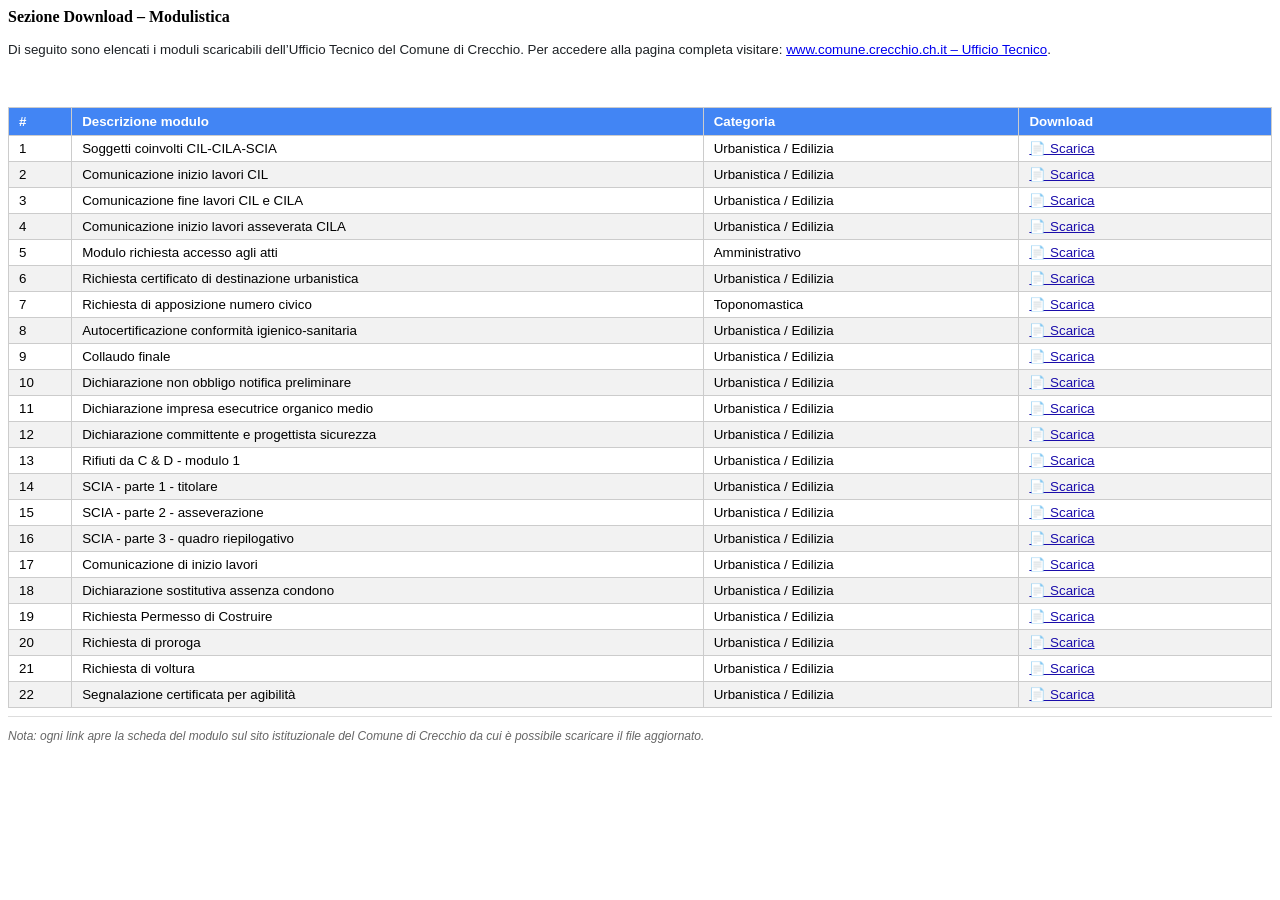
<file: resources/html_sidebar_content/05_GEOPACKAGE.htm>
<!-- S.I.T. - Comune di Crecchio -->
<html>
<head>
<meta charset="UTF-8">
<style>
/* Style Definitions */
table.MsoNormalTable
{mso-style-name:"Tabella normale";
mso-tstyle-rowband-size:0;
mso-tstyle-colband-size:0;
mso-style-noshow:yes;
mso-style-priority:99;
mso-style-parent:"";
mso-padding-alt:0cm 5.4pt 0cm 5.4pt;
mso-para-margin:0cm;
mso-pagination:widow-orphan;
font-size:12.0pt;
font-family:"Liberation Serif",serif;}
table.MsoTableGrid
{mso-style-name:"Griglia tabella";
mso-tstyle-rowband-size:0;
mso-tstyle-colband-size:0;
mso-style-priority:39;
mso-style-unhide:no;
border:solid windowtext 1.0pt;
mso-border-alt:solid windowtext .5pt;
mso-padding-alt:0cm 5.4pt 0cm 5.4pt;
mso-border-insideh:.5pt solid windowtext;
mso-border-insidev:.5pt solid windowtext;
mso-para-margin:0cm;
mso-pagination:widow-orphan;
font-size:12.0pt;
font-family:"Liberation Serif",serif;}
p.Standard, li.Standard, div.Standard
{mso-style-name:Standard;
mso-style-unhide:no;
mso-style-qformat:yes;
mso-style-parent:"";
margin-top:0cm;
margin-right:0cm;
margin-bottom:10.0pt;
margin-left:0cm;
line-height:115%;
mso-pagination:widow-orphan;
font-size:11.0pt;
font-family:"Calibri",sans-serif;}
table.download-table {
  border-collapse: collapse;
  width: 100%;
  font-family: Arial, sans-serif;
  font-size: 10pt;
}
table.download-table th {
  background-color: #4285f4;
  color: white;
  padding: 6px 10px;
  text-align: left;
  border: 1px solid #ccc;
}
table.download-table td {
  padding: 5px 10px;
  border: 1px solid #ccc;
  vertical-align: top;
}
table.download-table tr:nth-child(even) {
  background-color: #f2f2f2;
}
table.download-table a {
  color: #1a0dab;
}
</style>
</head>
<body lang="IT" style="overflow-x: hidden;">

<div class="WordSection1">

<p class="MsoNormal"><strong>Sezione Download &ndash; Modulistica</strong></p>
<p class="MsoNormal" style="font-family: Arial, sans-serif; font-size: 10pt; color: rgb(28,32,36);">
  Di seguito sono elencati i moduli scaricabili dell&rsquo;Ufficio Tecnico del Comune di Crecchio. Per accedere alla pagina completa visitare:
  <a href="https://www.comune.crecchio.ch.it/EG0/EGSCHTST45.HBL?e1276&ARG=2" target="_blank" rel="noopener">www.comune.crecchio.ch.it &ndash; Ufficio Tecnico</a>.
</p>
<p class="MsoNormal">&nbsp;</p>

<table class="download-table">
  <thead>
    <tr>
      <th style="width:5%;">#</th>
      <th style="width:50%;">Descrizione modulo</th>
      <th style="width:25%;">Categoria</th>
      <th style="width:20%;">Download</th>
    </tr>
  </thead>
  <tbody>
    <tr>
      <td>1</td>
      <td>Soggetti coinvolti CIL-CILA-SCIA</td>
      <td>Urbanistica / Edilizia</td>
      <td><a href="https://www.comune.crecchio.ch.it/amministrazione/documenti_e_dati/modulistica/documento_4.html" target="_blank" rel="noopener">&#128196; Scarica</a></td>
    </tr>
    <tr>
      <td>2</td>
      <td>Comunicazione inizio lavori CIL</td>
      <td>Urbanistica / Edilizia</td>
      <td><a href="https://www.comune.crecchio.ch.it/amministrazione/documenti_e_dati/modulistica/documento_5.html" target="_blank" rel="noopener">&#128196; Scarica</a></td>
    </tr>
    <tr>
      <td>3</td>
      <td>Comunicazione fine lavori CIL e CILA</td>
      <td>Urbanistica / Edilizia</td>
      <td><a href="https://www.comune.crecchio.ch.it/amministrazione/documenti_e_dati/modulistica/documento_6.html" target="_blank" rel="noopener">&#128196; Scarica</a></td>
    </tr>
    <tr>
      <td>4</td>
      <td>Comunicazione inizio lavori asseverata CILA</td>
      <td>Urbanistica / Edilizia</td>
      <td><a href="https://www.comune.crecchio.ch.it/amministrazione/documenti_e_dati/modulistica/documento_7.html" target="_blank" rel="noopener">&#128196; Scarica</a></td>
    </tr>
    <tr>
      <td>5</td>
      <td>Modulo richiesta accesso agli atti</td>
      <td>Amministrativo</td>
      <td><a href="https://www.comune.crecchio.ch.it/amministrazione/documenti_e_dati/modulistica/documento_9.html" target="_blank" rel="noopener">&#128196; Scarica</a></td>
    </tr>
    <tr>
      <td>6</td>
      <td>Richiesta certificato di destinazione urbanistica</td>
      <td>Urbanistica / Edilizia</td>
      <td><a href="https://www.comune.crecchio.ch.it/amministrazione/documenti_e_dati/modulistica/documento_14.html" target="_blank" rel="noopener">&#128196; Scarica</a></td>
    </tr>
    <tr>
      <td>7</td>
      <td>Richiesta di apposizione numero civico</td>
      <td>Toponomastica</td>
      <td><a href="https://www.comune.crecchio.ch.it/amministrazione/documenti_e_dati/modulistica/documento_15.html" target="_blank" rel="noopener">&#128196; Scarica</a></td>
    </tr>
    <tr>
      <td>8</td>
      <td>Autocertificazione conformit&agrave; igienico-sanitaria</td>
      <td>Urbanistica / Edilizia</td>
      <td><a href="https://www.comune.crecchio.ch.it/amministrazione/documenti_e_dati/modulistica/documento_16.html" target="_blank" rel="noopener">&#128196; Scarica</a></td>
    </tr>
    <tr>
      <td>9</td>
      <td>Collaudo finale</td>
      <td>Urbanistica / Edilizia</td>
      <td><a href="https://www.comune.crecchio.ch.it/amministrazione/documenti_e_dati/modulistica/documento_17.html" target="_blank" rel="noopener">&#128196; Scarica</a></td>
    </tr>
    <tr>
      <td>10</td>
      <td>Dichiarazione non obbligo notifica preliminare</td>
      <td>Urbanistica / Edilizia</td>
      <td><a href="https://www.comune.crecchio.ch.it/amministrazione/documenti_e_dati/modulistica/documento_18.html" target="_blank" rel="noopener">&#128196; Scarica</a></td>
    </tr>
    <tr>
      <td>11</td>
      <td>Dichiarazione impresa esecutrice organico medio</td>
      <td>Urbanistica / Edilizia</td>
      <td><a href="https://www.comune.crecchio.ch.it/amministrazione/documenti_e_dati/modulistica/documento_19.html" target="_blank" rel="noopener">&#128196; Scarica</a></td>
    </tr>
    <tr>
      <td>12</td>
      <td>Dichiarazione committente e progettista sicurezza</td>
      <td>Urbanistica / Edilizia</td>
      <td><a href="https://www.comune.crecchio.ch.it/amministrazione/documenti_e_dati/modulistica/documento_20.html" target="_blank" rel="noopener">&#128196; Scarica</a></td>
    </tr>
    <tr>
      <td>13</td>
      <td>Rifiuti da C &amp; D - modulo 1</td>
      <td>Urbanistica / Edilizia</td>
      <td><a href="https://www.comune.crecchio.ch.it/amministrazione/documenti_e_dati/modulistica/documento_22.html" target="_blank" rel="noopener">&#128196; Scarica</a></td>
    </tr>
    <tr>
      <td>14</td>
      <td>SCIA - parte 1 - titolare</td>
      <td>Urbanistica / Edilizia</td>
      <td><a href="https://www.comune.crecchio.ch.it/amministrazione/documenti_e_dati/modulistica/documento_23.html" target="_blank" rel="noopener">&#128196; Scarica</a></td>
    </tr>
    <tr>
      <td>15</td>
      <td>SCIA - parte 2 - asseverazione</td>
      <td>Urbanistica / Edilizia</td>
      <td><a href="https://www.comune.crecchio.ch.it/amministrazione/documenti_e_dati/modulistica/documento_24.html" target="_blank" rel="noopener">&#128196; Scarica</a></td>
    </tr>
    <tr>
      <td>16</td>
      <td>SCIA - parte 3 - quadro riepilogativo</td>
      <td>Urbanistica / Edilizia</td>
      <td><a href="https://www.comune.crecchio.ch.it/amministrazione/documenti_e_dati/modulistica/documento_25.html" target="_blank" rel="noopener">&#128196; Scarica</a></td>
    </tr>
    <tr>
      <td>17</td>
      <td>Comunicazione di inizio lavori</td>
      <td>Urbanistica / Edilizia</td>
      <td><a href="https://www.comune.crecchio.ch.it/amministrazione/documenti_e_dati/modulistica/documento_26.html" target="_blank" rel="noopener">&#128196; Scarica</a></td>
    </tr>
    <tr>
      <td>18</td>
      <td>Dichiarazione sostitutiva assenza condono</td>
      <td>Urbanistica / Edilizia</td>
      <td><a href="https://www.comune.crecchio.ch.it/amministrazione/documenti_e_dati/modulistica/documento_27.html" target="_blank" rel="noopener">&#128196; Scarica</a></td>
    </tr>
    <tr>
      <td>19</td>
      <td>Richiesta Permesso di Costruire</td>
      <td>Urbanistica / Edilizia</td>
      <td><a href="https://www.comune.crecchio.ch.it/amministrazione/documenti_e_dati/modulistica/documento_30.html" target="_blank" rel="noopener">&#128196; Scarica</a></td>
    </tr>
    <tr>
      <td>20</td>
      <td>Richiesta di proroga</td>
      <td>Urbanistica / Edilizia</td>
      <td><a href="https://www.comune.crecchio.ch.it/amministrazione/documenti_e_dati/modulistica/documento_31.html" target="_blank" rel="noopener">&#128196; Scarica</a></td>
    </tr>
    <tr>
      <td>21</td>
      <td>Richiesta di voltura</td>
      <td>Urbanistica / Edilizia</td>
      <td><a href="https://www.comune.crecchio.ch.it/amministrazione/documenti_e_dati/modulistica/documento_32.html" target="_blank" rel="noopener">&#128196; Scarica</a></td>
    </tr>
    <tr>
      <td>22</td>
      <td>Segnalazione certificata per agibilit&agrave;</td>
      <td>Urbanistica / Edilizia</td>
      <td><a href="https://www.comune.crecchio.ch.it/amministrazione/documenti_e_dati/modulistica/documento_33.html" target="_blank" rel="noopener">&#128196; Scarica</a></td>
    </tr>
  </tbody>
</table>

<hr style="border:none; border-top:1px solid #ddd; margin:8px 0 6px 0;">
<p class="MsoNormal" style="font-size: 9pt; color: #666; font-family: Arial, sans-serif;">
  <em>Nota: ogni link apre la scheda del modulo sul sito istituzionale del Comune di Crecchio da cui &egrave; possibile scaricare il file aggiornato.</em>
</p>

</div>

</body>
</html>
</file>
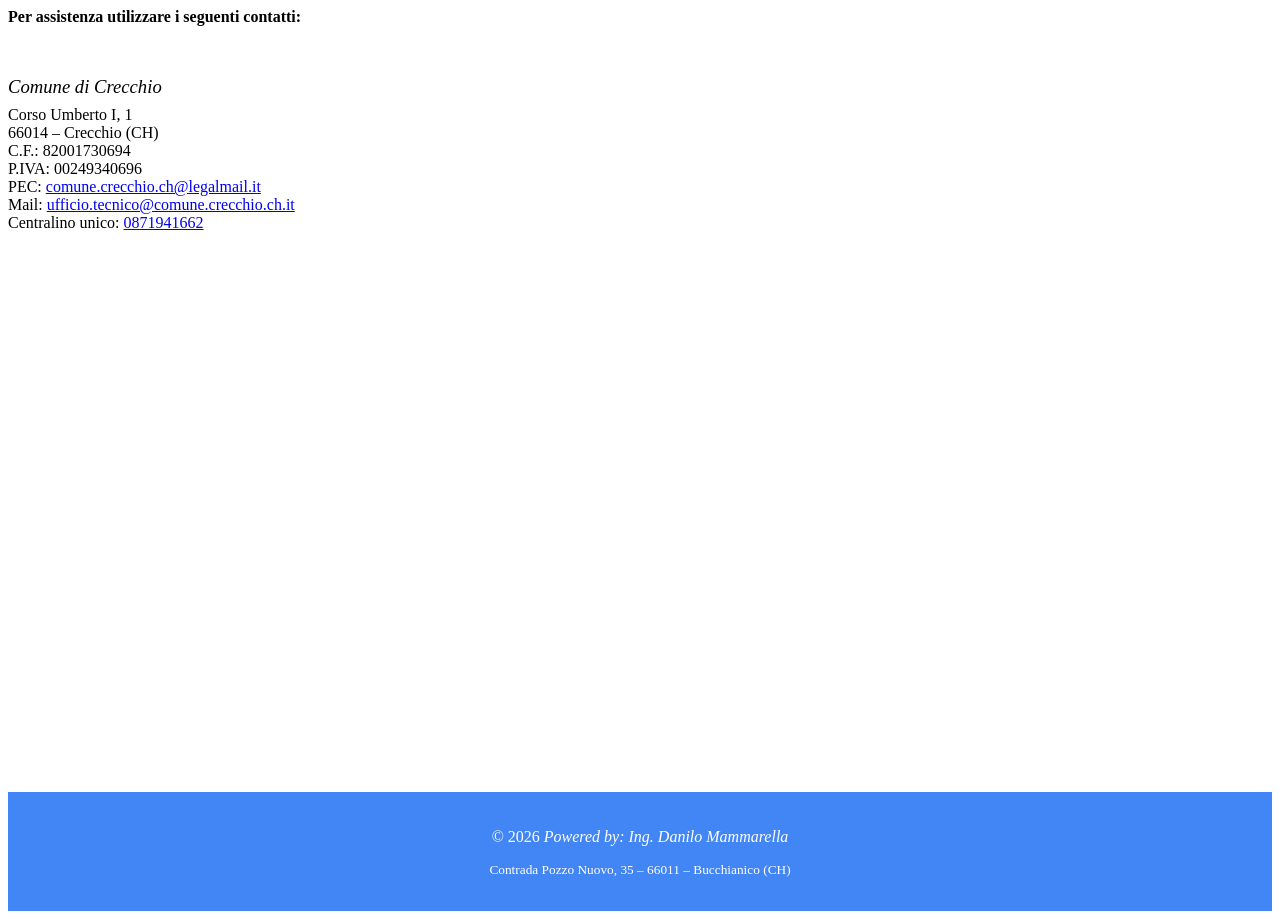
<file: resources/html_sidebar_content/06_INFO.htm>
<!-- S.I.T. - Comune di Crecchio -->
<html>
<head>
<meta charset="UTF-8">
<style>
/* Style Definitions */
table.MsoNormalTable
{mso-style-name:"Tabella normale";
mso-tstyle-rowband-size:0;
mso-tstyle-colband-size:0;
mso-style-noshow:yes;
mso-style-priority:99;
mso-style-parent:"";
mso-padding-alt:0cm 5.4pt 0cm 5.4pt;
mso-para-margin:0cm;
mso-pagination:widow-orphan;
font-size:12.0pt;
font-family:"Liberation Serif",serif;}
p.Standard, li.Standard, div.Standard
{mso-style-name:Standard;
mso-style-unhide:no;
mso-style-qformat:yes;
mso-style-parent:"";
margin-top:0cm;
margin-right:0cm;
margin-bottom:10.0pt;
margin-left:0cm;
line-height:115%;
mso-pagination:widow-orphan;
font-size:11.0pt;
font-family:"Calibri",sans-serif;}
</style>
</head>
<body lang="IT">

<div class="WordSection1">

<p class="MsoNormal"><strong>Per assistenza utilizzare i seguenti contatti:</strong></p>
<p class="MsoNormal">&nbsp;</p>

<p class="MsoNormal">
  <span style="font-size: 14pt;"><em>Comune di Crecchio</em></span><br>
  <span style="display:block; margin-bottom: 6pt;"></span>
  <span style="font-size: 12pt;">Corso Umberto I, 1</span><br>
  <span style="font-size: 12pt;">66014 &ndash; Crecchio (CH)</span><br>
  <span style="font-size: 12pt;">C.F.: 82001730694</span><br>
  <span style="font-size: 12pt;">P.IVA: 00249340696</span><br>
  <span style="font-size: 12pt;">PEC: <a href="mailto:comune.crecchio.ch@legalmail.it" target="_blank" rel="noopener">comune.crecchio.ch@legalmail.it</a></span><br>
  <span style="font-size: 12pt;">Mail: <a href="mailto:ufficio.tecnico@comune.crecchio.ch.it">ufficio.tecnico@comune.crecchio.ch.it</a></span><br>
  <span style="font-size: 12pt;">Centralino unico: <a href="tel:+390871941662">0871941662</a></span>
</p>

<p class="MsoNormal">&nbsp;</p>
<p class="MsoNormal">&nbsp;</p>
<p class="MsoNormal">&nbsp;</p>
<p class="MsoNormal">&nbsp;</p>
<p class="MsoNormal">&nbsp;</p>
<p class="MsoNormal">&nbsp;</p>
<p class="MsoNormal">&nbsp;</p>
<p class="MsoNormal">&nbsp;</p>
<p class="MsoNormal">&nbsp;</p>
<p class="MsoNormal">&nbsp;</p>
<p class="MsoNormal">&nbsp;</p>
<p class="MsoNormal">&nbsp;</p>
<p class="MsoNormal">&nbsp;</p>
<p class="MsoNormal">&nbsp;</p>
<p class="MsoNormal">&nbsp;</p>
<p class="MsoNormal">&nbsp;</p>

</div>

<footer style="background-color: #4285f4; color: white; padding: 20px; text-align: center;">
  <div class="credits">
    <p><span style="font-size: 12pt;">&copy; 2026&nbsp;<em>Powered by: Ing. Danilo Mammarella</em></span></p>
    <p style="font-size: 0.8em;"><span style="font-size: 10pt;">Contrada Pozzo Nuovo, 35 &ndash; 66011 &ndash; Bucchianico (CH)</span></p>
  </div>
</footer>

</body>
</html>
</file>
